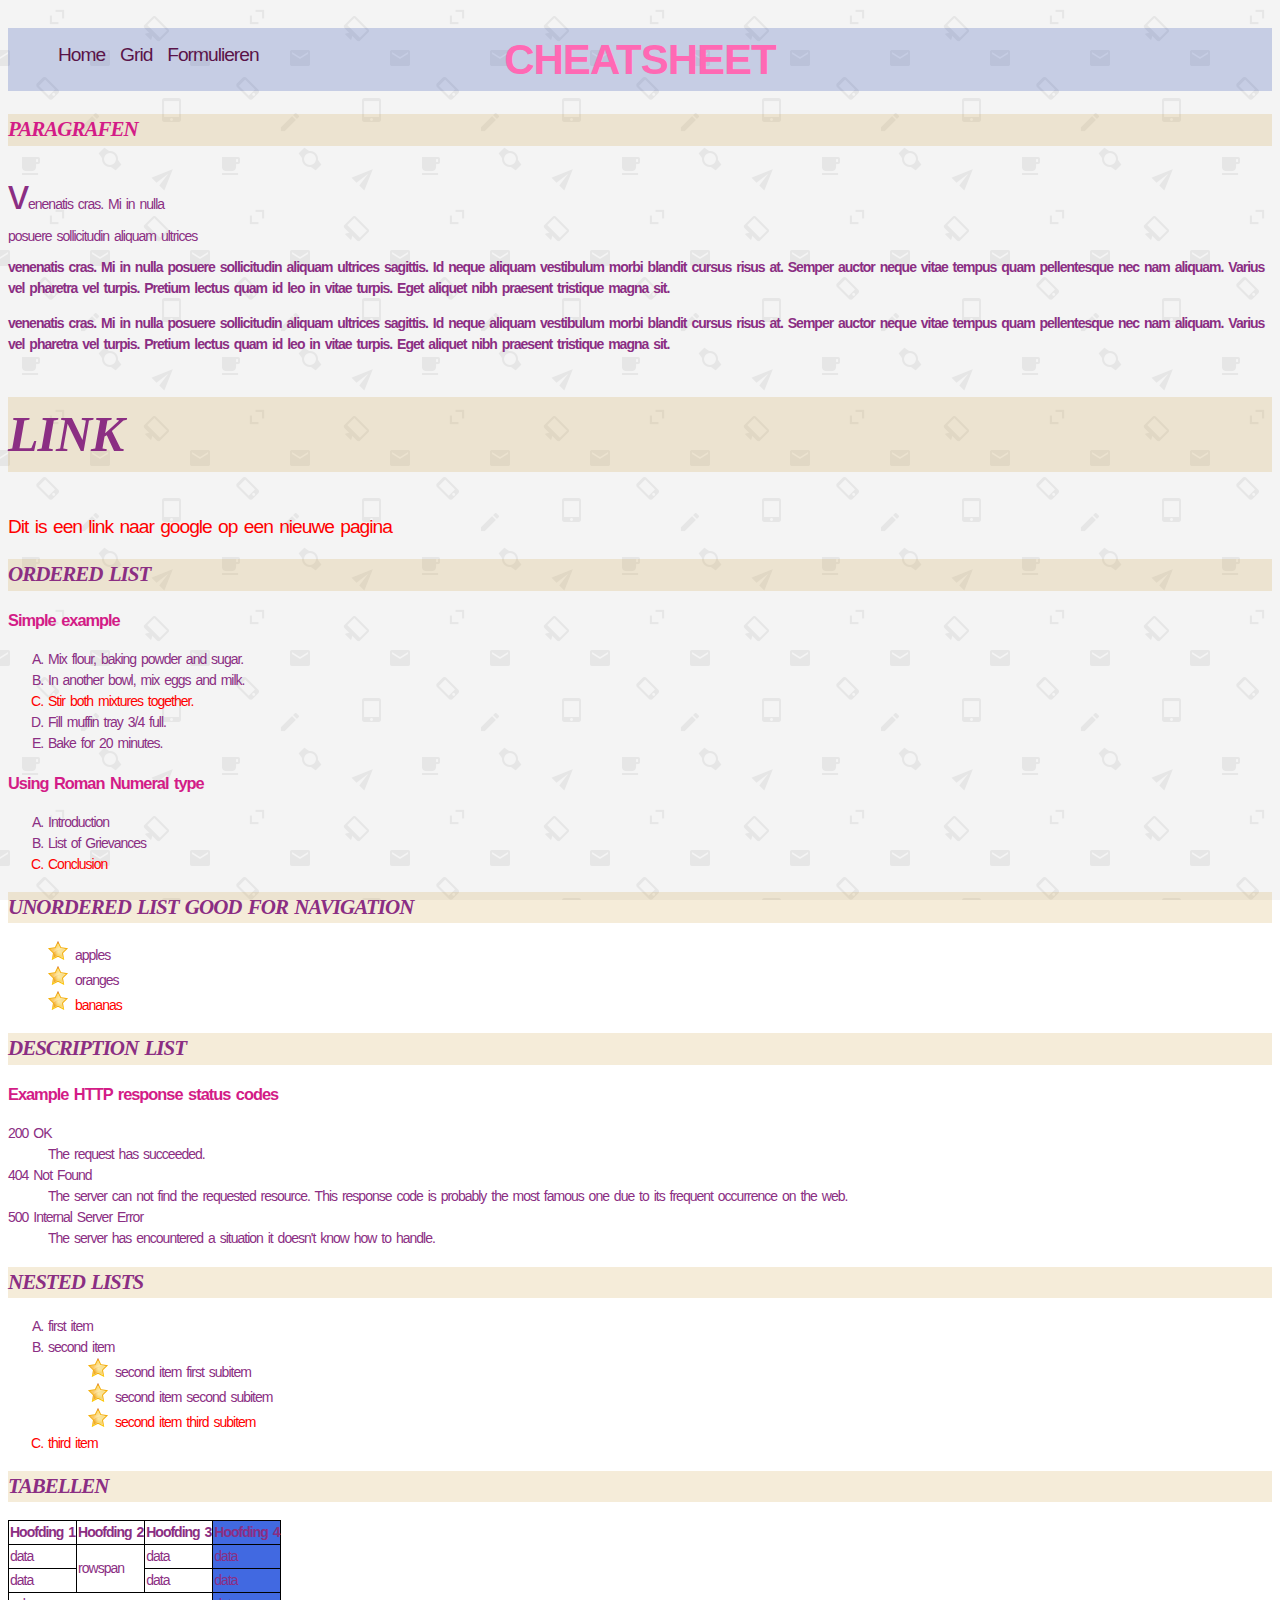
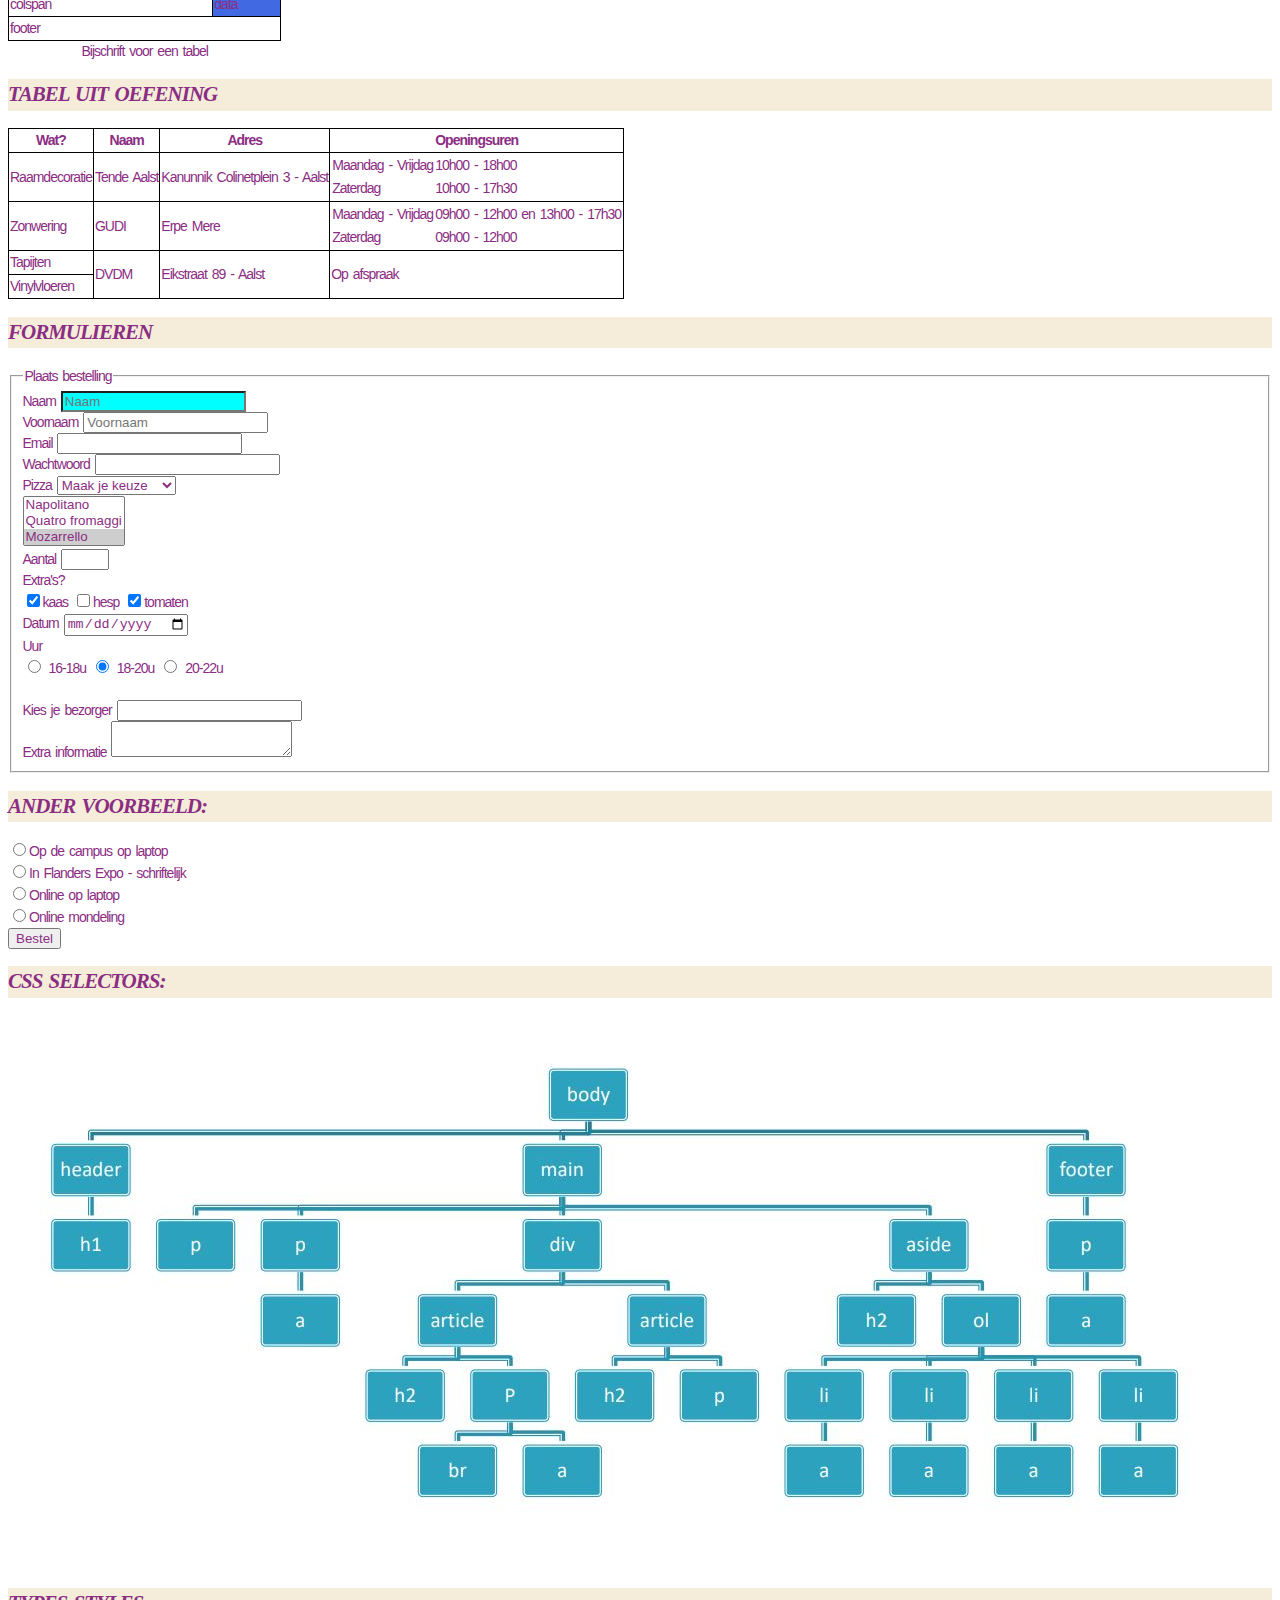
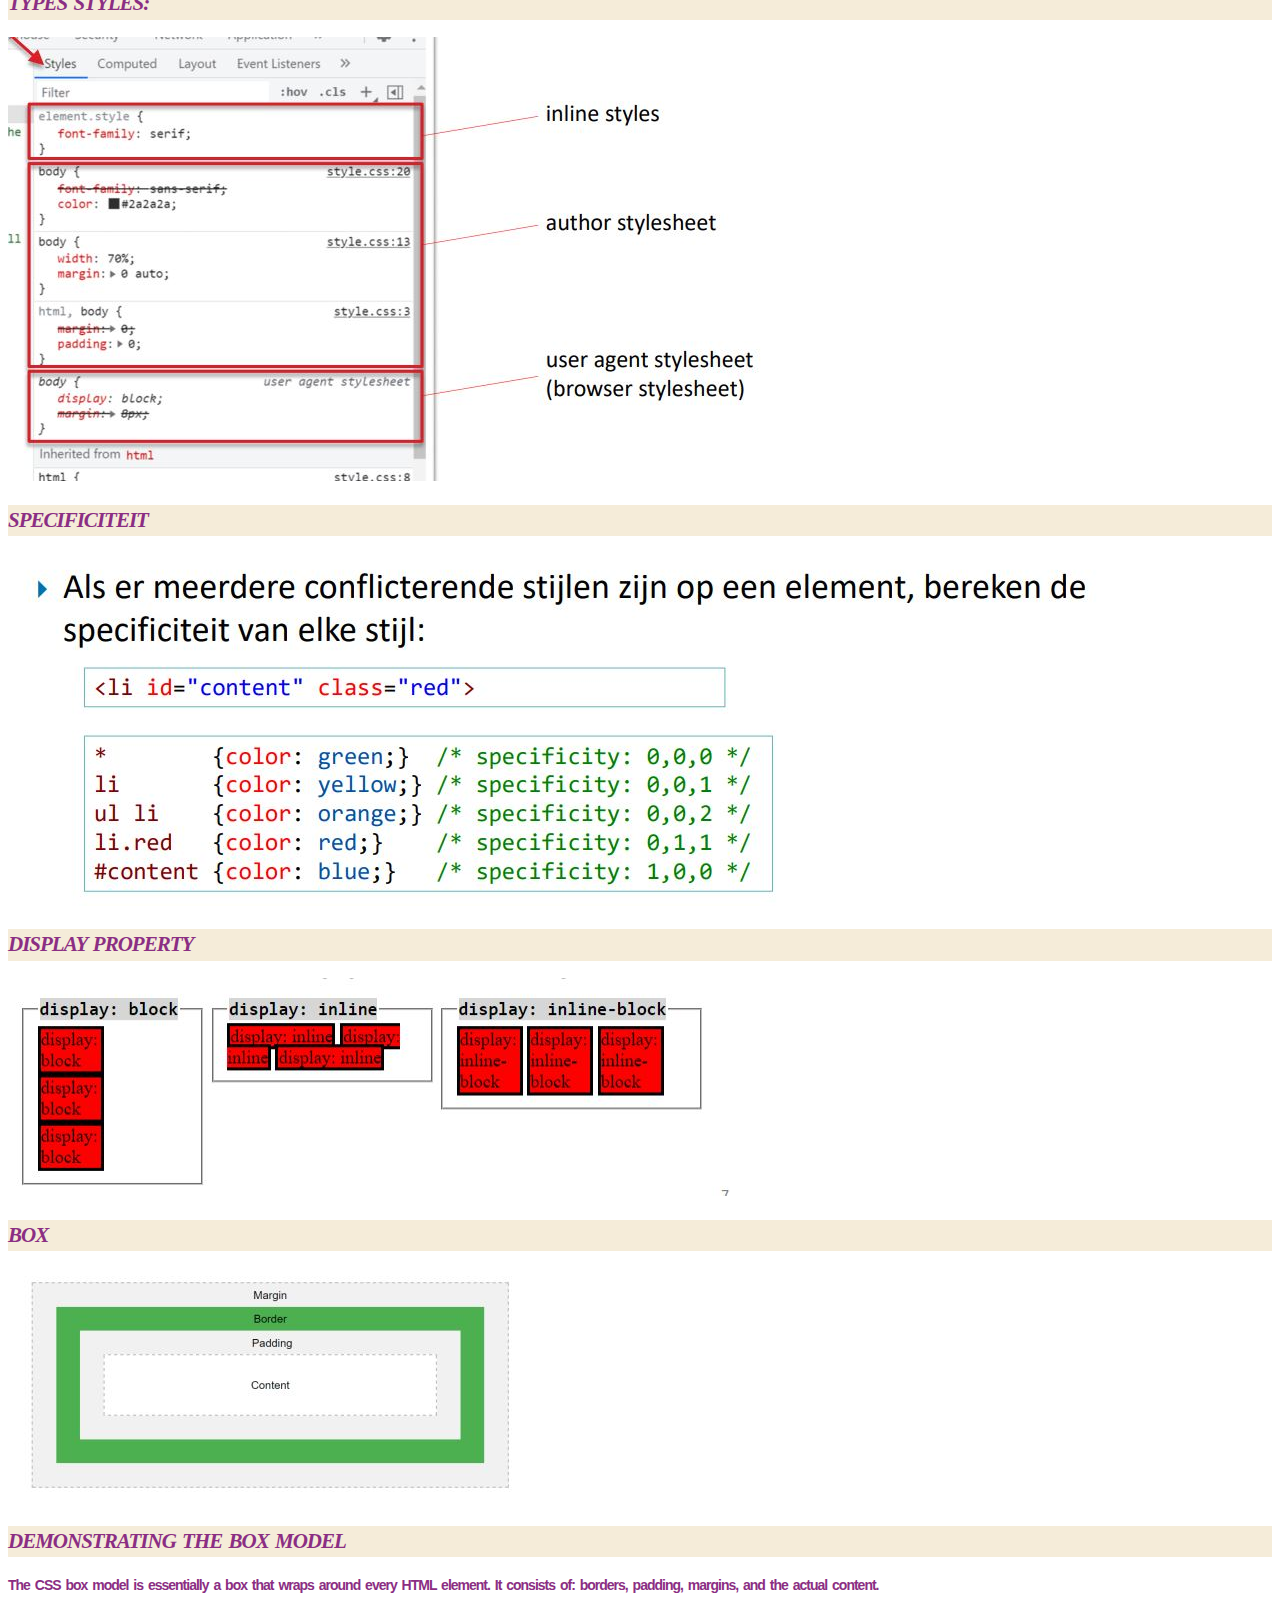
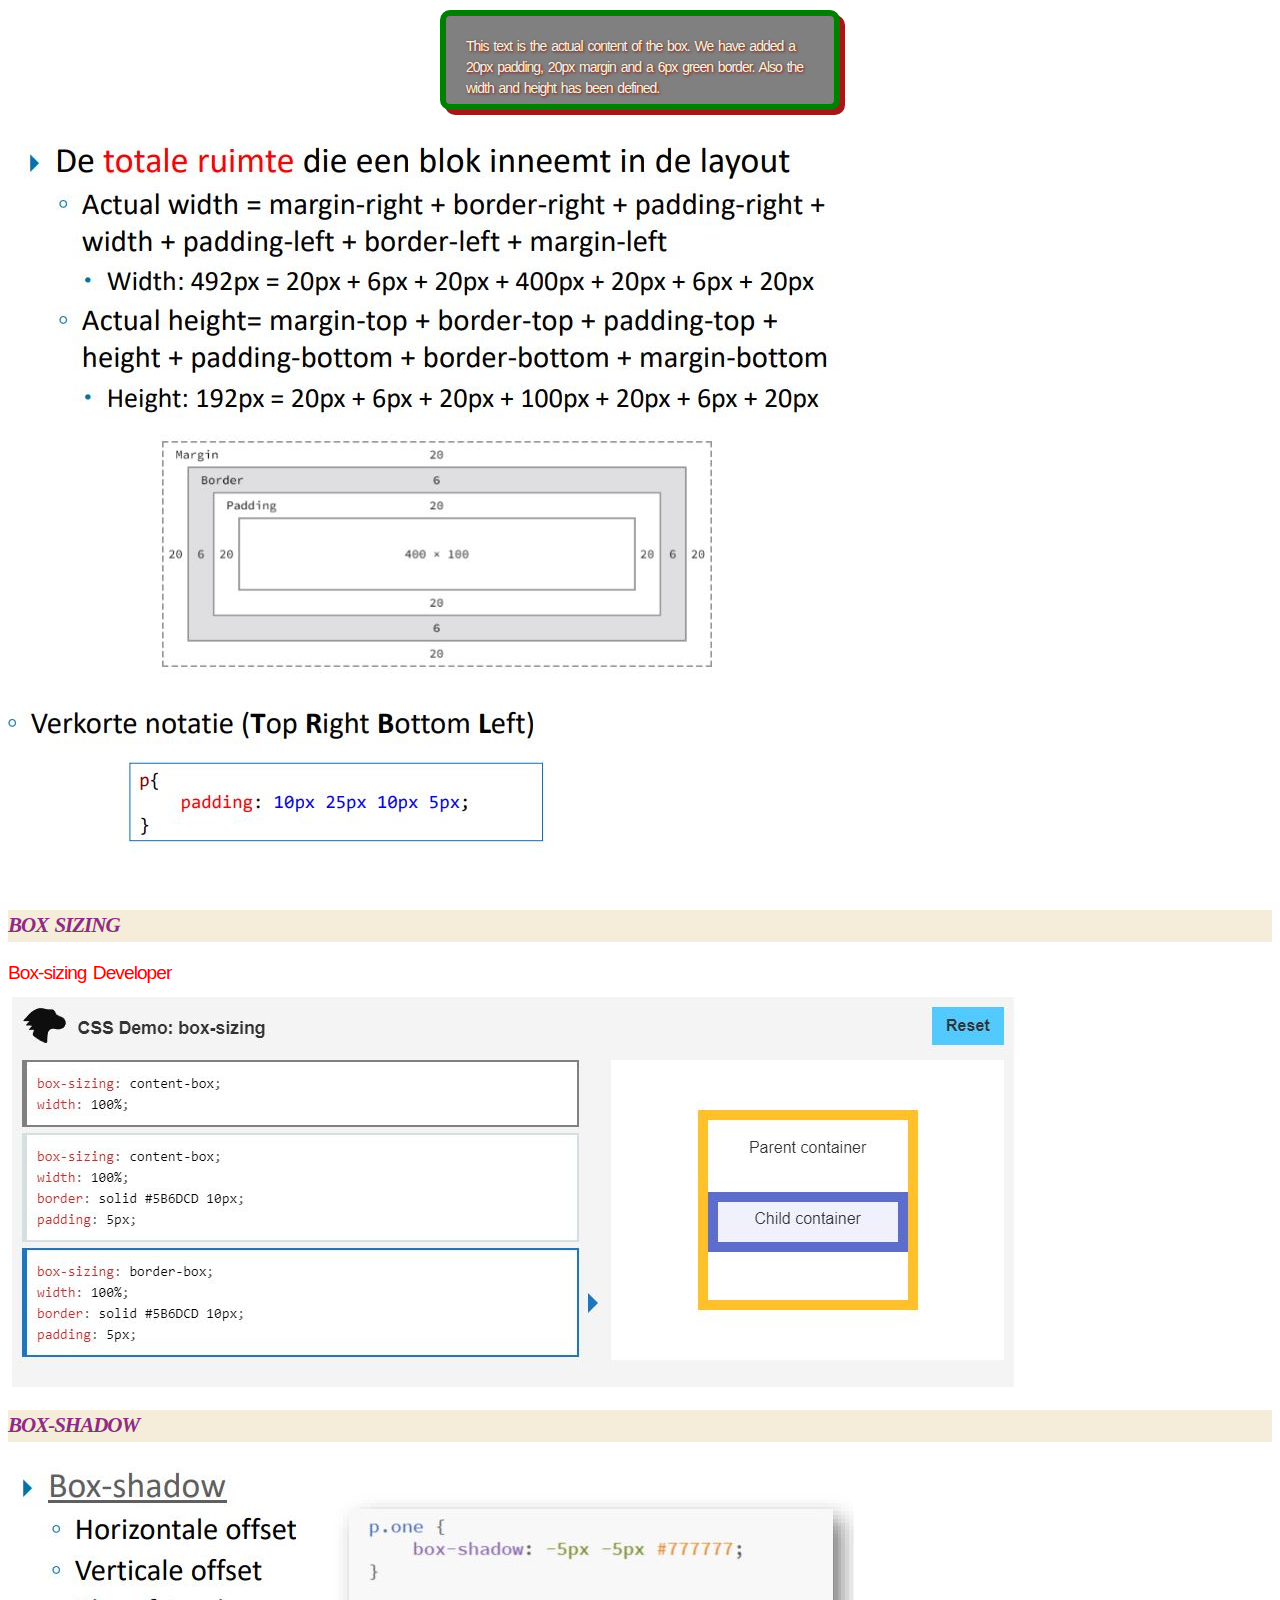
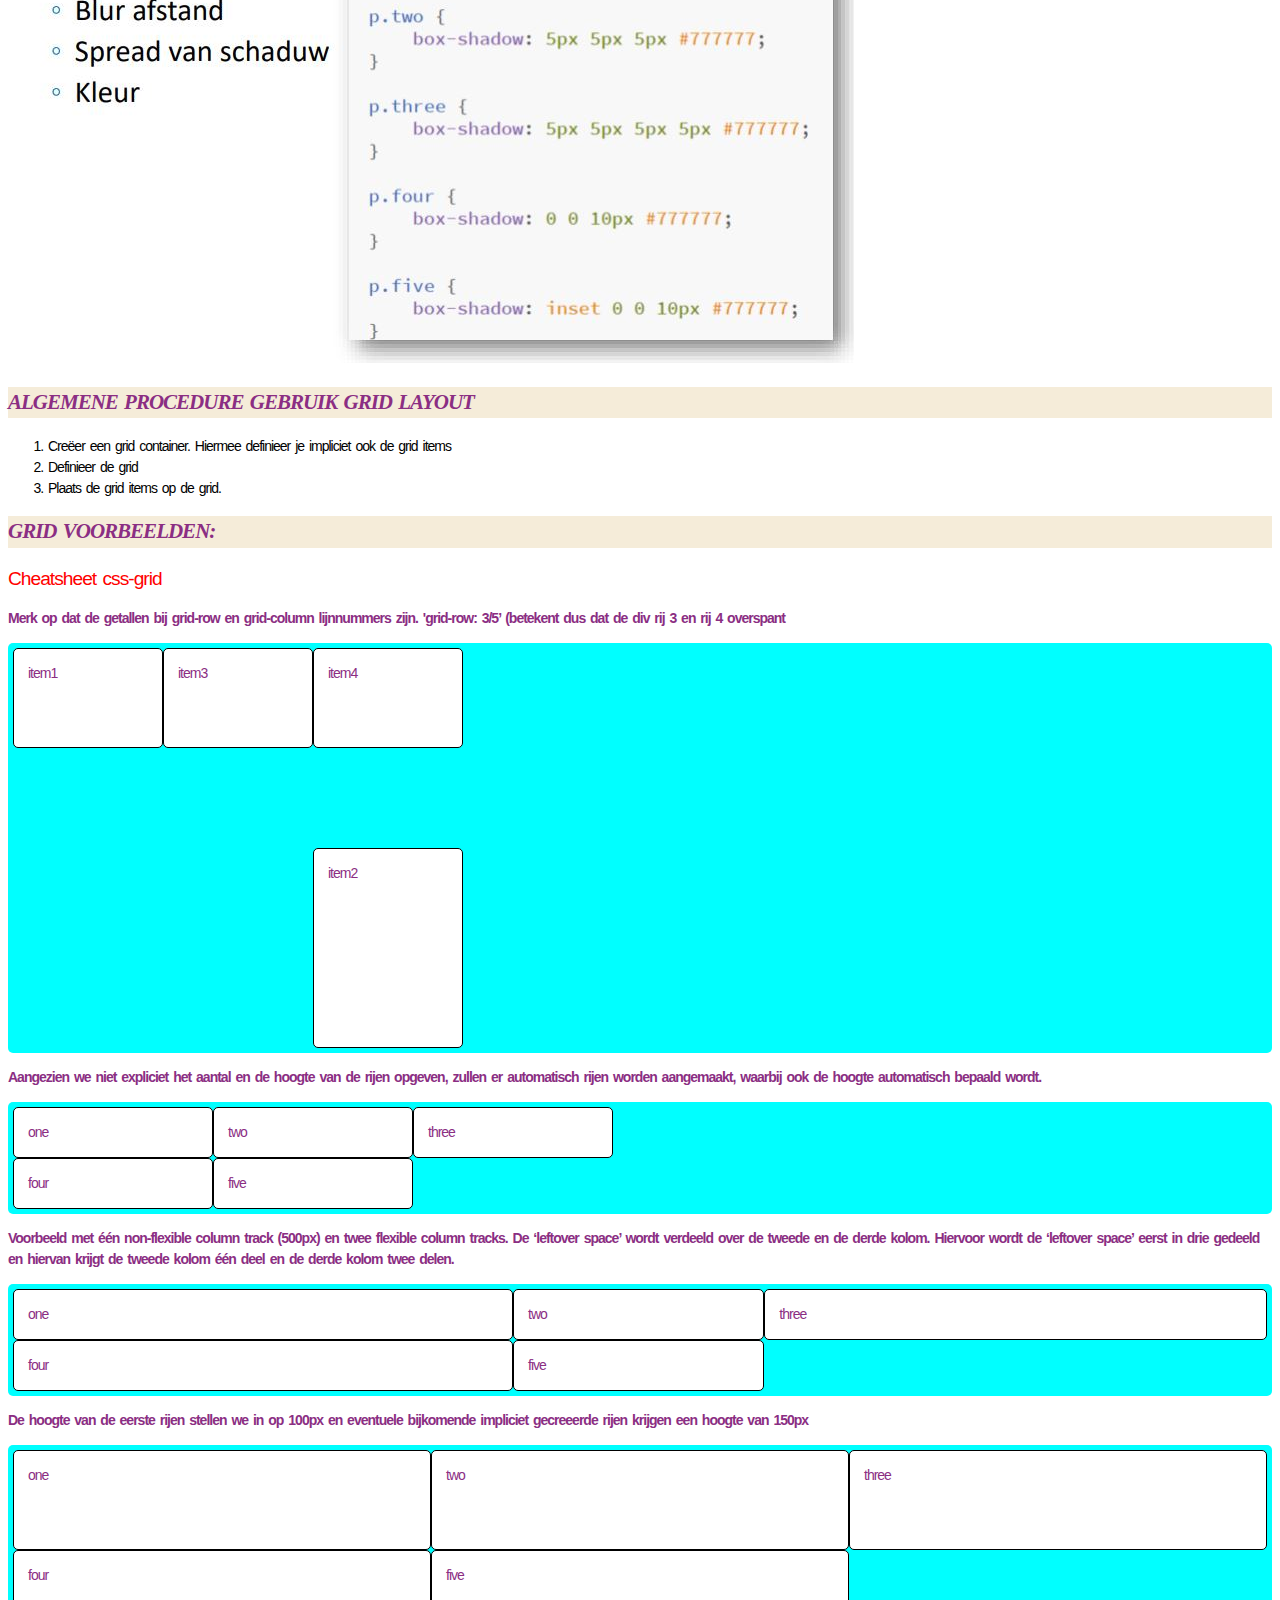
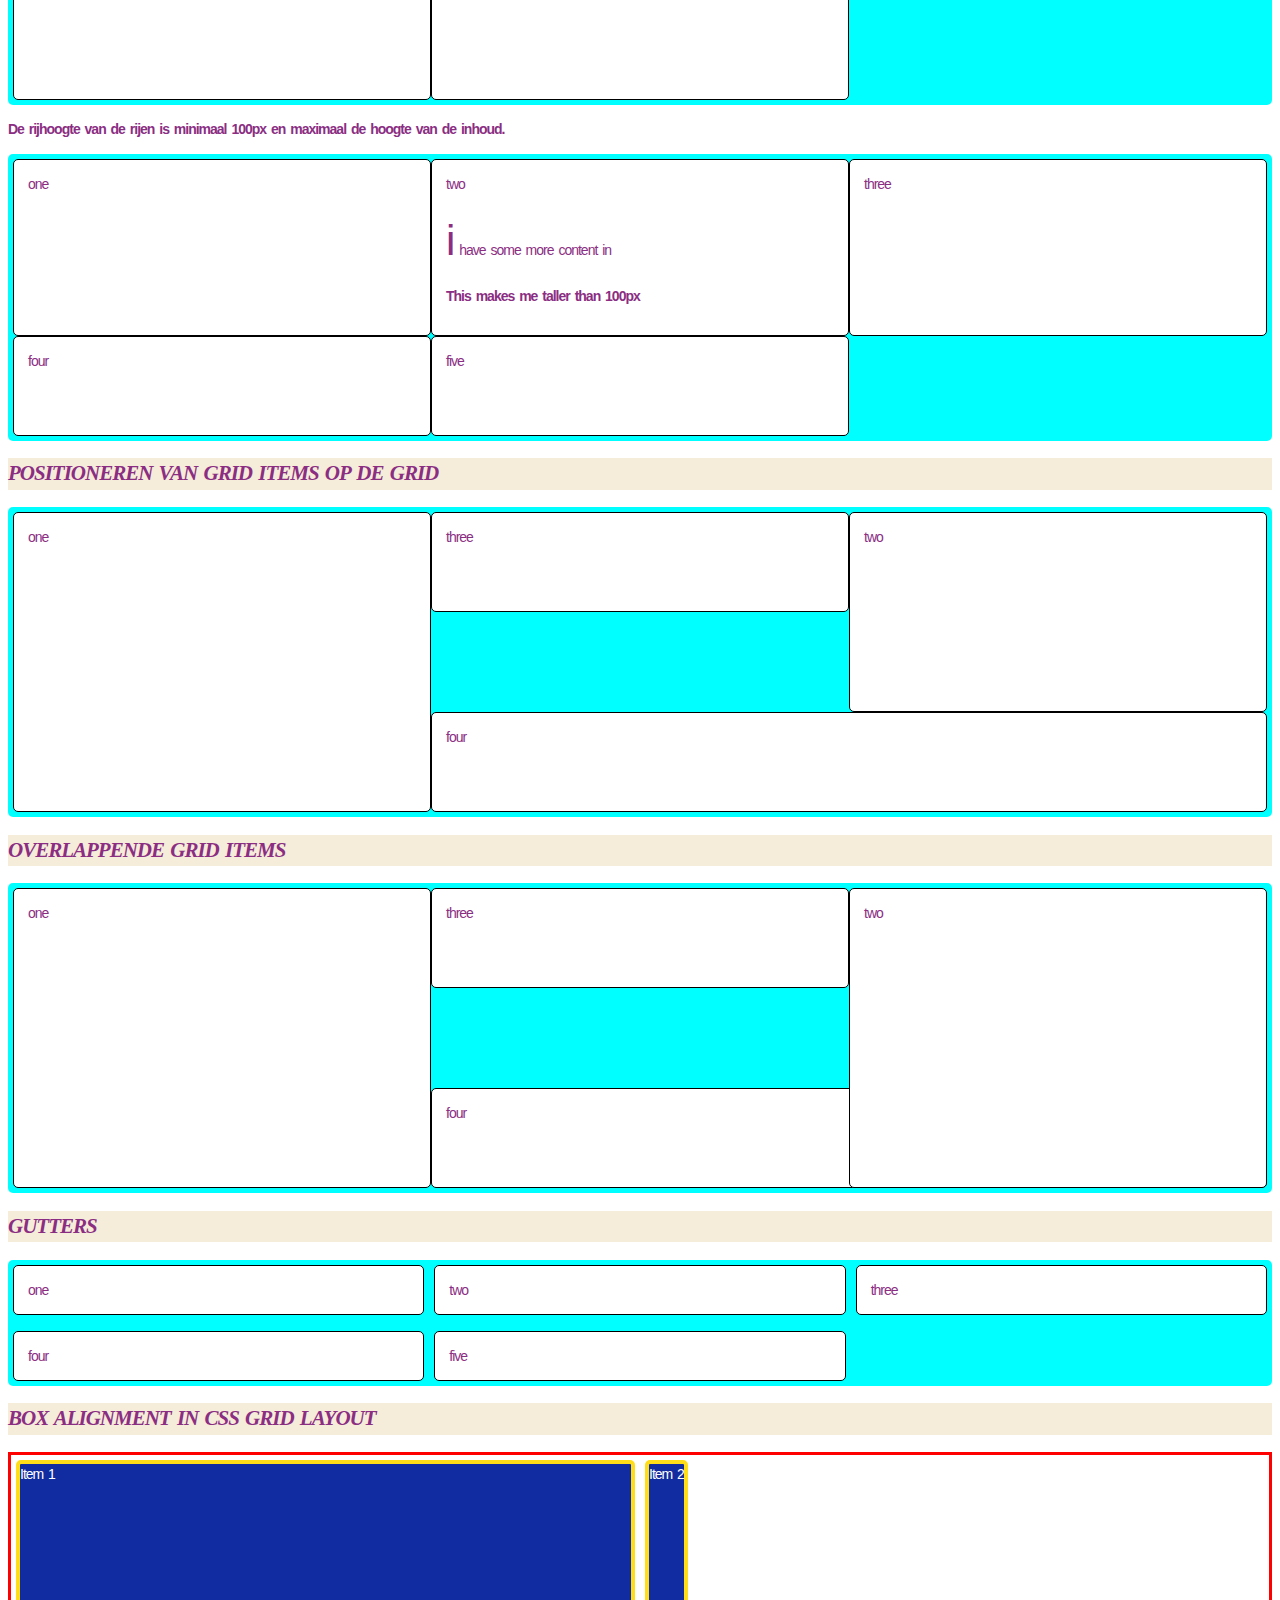
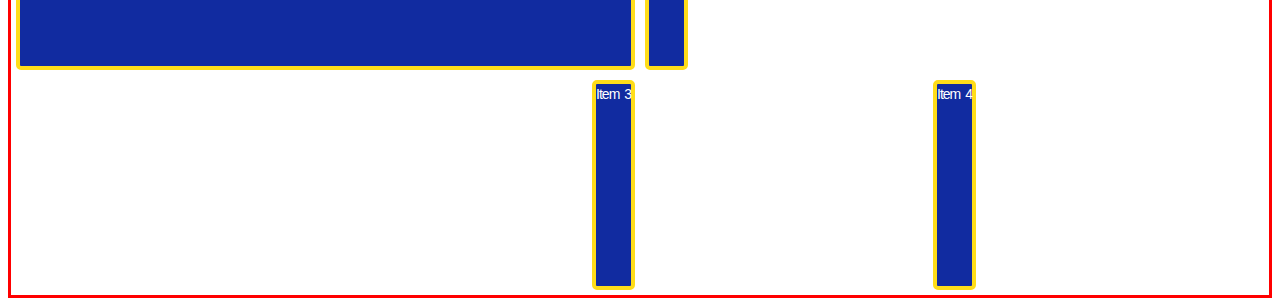
<file: cheatsheet/index.html>
<!DOCTYPE html>
<html lang="nl">
  <head>
    <meta charset="UTF-8" />
    <meta http-equiv="X-UA-Compatible" content="IE=edge" />
    <meta name="viewport" content="width=device-width, initial-scale=1.0" />
    <link rel="stylesheet" href="css/style.css" />
    <title>Cheatsheet</title>
    <style>
      h1 {
        font-size: 6em;
      }
    </style>
  </head>

  <body>
    <!--Inline styles hebben voorrang op andere styles.-->

    <h1 style="color: hotpink">Cheatsheet</h1>
    <nav>
      <ul>
        <li><a href="#">Home</a></li>
        <li><a href="#grid">Grid</a></li>
        <li class="nietzichtbaar">Niet zichtbaar</li>
        <li><a href="#form">Formulieren</a></li>
      </ul>
    </nav>

    <h2 class="classtitel">Paragrafen</h2>

    <p class="overflow">
      venenatis cras. Mi in nulla posuere sollicitudin aliquam ultrices
      sagittis. Id neque aliquam vestibulum morbi blandit cursus risus at.
      Semper auctor neque vitae tempus quam pellentesque nec nam aliquam. Varius
      vel pharetra vel turpis. Pretium lectus quam id leo in vitae turpis. Eget
      aliquet nibh praesent tristique magna sit.
    </p>
    <p>
      venenatis cras. Mi in nulla posuere sollicitudin aliquam ultrices
      sagittis. Id neque aliquam vestibulum morbi blandit cursus risus at.
      Semper auctor neque vitae tempus quam pellentesque nec nam aliquam. Varius
      vel pharetra vel turpis. Pretium lectus quam id leo in vitae turpis. Eget
      aliquet nibh praesent tristique magna sit.
    </p>

    <p>
      venenatis cras. Mi in nulla posuere sollicitudin aliquam ultrices
      sagittis. Id neque aliquam vestibulum morbi blandit cursus risus at.
      Semper auctor neque vitae tempus quam pellentesque nec nam aliquam. Varius
      vel pharetra vel turpis. Pretium lectus quam id leo in vitae turpis. Eget
      aliquet nibh praesent tristique magna sit.
    </p>

    <h2>Link</h2>
    <a href="http://google.be" target="_blank"
      >Dit is een link naar google op een nieuwe pagina</a
    >

    <h2>Ordered List</h2>
    <h3>Simple example</h3>
    <ol>
      <li>Mix flour, baking powder and sugar.</li>
      <li>In another bowl, mix eggs and milk.</li>
      <li>Stir both mixtures together.</li>
      <li>Fill muffin tray 3/4 full.</li>
      <li>Bake for 20 minutes.</li>
    </ol>

    <h3>Using Roman Numeral type</h3>
    <ol type="i">
      <li>Introduction</li>
      <li>List of Grievances</li>
      <li>Conclusion</li>
    </ol>

    <h2>Unordered List good for Navigation</h2>
    <ul>
      <li>apples</li>
      <li>oranges</li>
      <li>bananas</li>
    </ul>

    <h2>Description List</h2>
    <h3>Example HTTP response status codes</h3>
    <dl>
      <dt>200 OK</dt>
      <dd>The request has succeeded.</dd>
      <dt>404 Not Found</dt>
      <dd>
        The server can not find the requested resource. This response code is
        probably the most famous one due to its frequent occurrence on the web.
      </dd>
      <dt>500 Internal Server Error</dt>
      <dd>
        The server has encountered a situation it doesn't know how to handle.
      </dd>
    </dl>

    <h2>Nested lists</h2>
    <ol>
      <li>first item</li>
      <li>
        second item
        <!-- closing </li> tag not here! -->
        <ul>
          <li>second item first subitem</li>
          <li>second item second subitem</li>
          <li>second item third subitem</li>
        </ul>
      </li>
      <!-- Here's the closing </li> tag -->
      <li>third item</li>
    </ol>

    <h2>Tabellen</h2>
    <table>
      <caption>
        Bijschrift voor een tabel
      </caption>
      <!--kolommen uit de tabel specifiëren, zodat alle cellen binnen deze kolommen dezelfde opmaak kunnen krijgen. -->
      <colgroup>
        <col span="3" />
        <col class="last" />
      </colgroup>
      <!-- head van de tabel-->
      <thead>
        <!--Rijen-->
        <tr>
          <!--kolommen-->
          <!--Accesibility tabellen scope -->
          <th scope="col">Hoofding 1</th>
          <th>Hoofding 2</th>
          <th>Hoofding 3</th>
          <th>Hoofding 4</th>
        </tr>
      </thead>
      <!-- body van de tabel-->
      <tbody>
        <tr>
          <td>data</td>
          <!--rowspan cel verspreiden over meer dan 1 kolom-->
          <td rowspan="2">rowspan</td>
          <td>data</td>
          <td>data</td>
        </tr>

        <tr>
          <td>data</td>
          <td>data</td>
          <td>data</td>
        </tr>

        <tr>
          <!--colspan cel verspreiden over meer dan 1 kolom-->

          <td colspan="3">colspan</td>
          <td>data</td>
        </tr>
      </tbody>
      <!-- footer van de tabel-->
      <tfoot>
        <tr>
          <td colspan="4">footer</td>
        </tr>
      </tfoot>
    </table>

    <h2>Tabel uit oefening</h2>
    <table>
      <thead>
        <tr>
          <th>Wat?</th>
          <th>Naam</th>
          <th>Adres</th>
          <th>Openingsuren</th>
        </tr>
      </thead>
      <tbody>
        <tr>
          <td>Raamdecoratie</td>
          <td>Tende Aalst</td>
          <td>Kanunnik Colinetplein 3 - Aalst</td>
          <td>
            <table class="noborder">
              <tbody>
                <tr>
                  <td>Maandag - Vrijdag</td>
                  <td>10h00 - 18h00</td>
                </tr>
                <tr>
                  <td>Zaterdag</td>
                  <td>10h00 - 17h30</td>
                </tr>
              </tbody>
            </table>
          </td>
        </tr>
        <tr>
          <td>Zonwering</td>
          <td>GUDI</td>
          <td>Erpe Mere</td>
          <td>
            <table class="noborder">
              <tbody>
                <tr>
                  <td>Maandag - Vrijdag</td>
                  <td>09h00 - 12h00 en 13h00 - 17h30</td>
                </tr>
                <tr>
                  <td>Zaterdag</td>
                  <td>09h00 - 12h00</td>
                </tr>
              </tbody>
            </table>
          </td>
        </tr>
        <tr>
          <td>Tapijten</td>
          <td rowspan="2">DVDM</td>
          <td rowspan="2">Eikstraat 89 - Aalst</td>
          <td rowspan="2">Op afspraak</td>
        </tr>
        <tr>
          <td>Vinylvloeren</td>
        </tr>
      </tbody>
    </table>

    <h2 id="form">Formulieren</h2>
    <!--Method post= via http request secure data ,Method get = via url non secure data-->
    <!--autocomplete: bepaalt of autocomplete voor alle velden van het formulier aan of af staat. Dit is ook een attribuut voor decontrols afzonderlijk.
    Mogelijke waarden zijn: on en off novalidate: specificeert dat de data niet gevalideerd moet worden wanneer het formulier gesubmit wordt. In dat geval schrijven we gewoon novalidate (zonder waarde voor het attribuut)-->

    <form action="/order" method="post" autocomplete="on">
      <fieldset>
        <!--Structuur brengen in verschillende delen van het formulier-->

        <legend>Plaats bestelling</legend>

        <div>
          <label for="naam">Naam</label>
          <input
            type="text"
            name="naam"
            id="naam"
            placeholder="Naam"
            required
          />
        </div>
        <div>
          <label for="voornaam">Voornaam</label>
          <input
            type="text"
            name="voornaam"
            id="voornaam"
            placeholder="Voornaam"
            required
          />
        </div>

        <div>
          <label for="email">Email</label>
          <input type="email" name="email" id="email" />
        </div>

        <div>
          <label for="wachtwoord">Wachtwoord</label>
          <input type="password" name="wachtwoord" id="wachtwoord" required />
        </div>

        <div>
          <label for="pizza">Pizza</label>
          <select name="pizza" id="pizza" required>
            <option value="" selected>Maak je keuze</option>
            <option value="4fromaggi">Quatro fromaggi</option>
            <option value="mozzarello">Mozarello</option>
            <option value="speciale">Speciale</option>
            <option value="bolognese">Bolognese</option>
          </select>
        </div>

        <div>
          <!--multiple attribuut om meerdere keuzes toe te laten,size attribuut om meerdere opties te tonenAttribuut selected om default keuze aan te duiden-->
          <select name="pizza2" size="3" id="pizza2" multiple>
            <option value="napolitano">Napolitano</option>
            <option value="4fromage">Quatro fromaggi</option>
            <!--Attribuut selected om default keuze aan te duiden-->

            <option value="napolitano" selected>Mozarrello</option>
          </select>
        </div>

        <div>
          <label for="aantal">Aantal</label>
          <input
            type="number"
            name="aantal"
            id="aantal"
            min="1"
            max="5"
            required
          />
        </div>

        <div>
          <div class="description">Extra's?</div>
          <!-- value mag ingevuld zijn. Default is “on”.-->
          <input
            type="checkbox"
            id="kaas"
            name="extras"
            value="kaas"
            checked
          /><label for="kaas">kaas</label>
          <input type="checkbox" name="extras" id="hesp" value="hesp" /><label
            for="hesp"
            >hesp</label
          >
          <input
            type="checkbox"
            name="extras"
            id="tomaten"
            value="tomaten"
            checked
          /><label for="tomaten">tomaten</label>
        </div>
        <div>
          <label for="datum">Datum</label>
          <input type="date" name="datum" id="datum" required />
        </div>
        <div>
          <div class="description">Uur</div>
          <!--value moet ingevuld zijn: deze waarde zal verstuurd worden-->

          <input
            type="radio"
            name="levering"
            id="lev16"
            value="1618"
            required
          />
          <label for="lev16">16-18u</label>

          <input
            type="radio"
            name="levering"
            id="lev18"
            value="1820"
            checked
            required
          />
          <label for="lev18">18-20u</label>

          <input
            type="radio"
            name="levering"
            id="lev20"
            value="2022"
            required
          />
          <label for="lev20">20-22u</label>
        </div>

        <br />

        <div>
          <label for="bezorger">Kies je bezorger</label>
          <input list="bezorgers" id="bezorger" name="bezorger" />
          <datalist id="bezorgers">
            <option value="Stefaan Samyn"></option>
            <option value="Karine Samyn"></option>
            <option value="Patrick Lauwaerts"></option>
            <option value="Lotte Vansteenberghe"></option>
            <option value="Stefaan De Cock"></option>
          </datalist>
        </div>

        <div>
          <label for="extra">Extra informatie</label>
          <textarea name="extra" id="extra"></textarea>
        </div>
      </fieldset>

      <div>
        <h2>Ander voorbeeld:</h2>
        <label
          ><input type="radio" name="examen" value="campusLaptop" required />Op
          de campus op laptop</label
        ><br />
        <label
          ><input type="radio" name="examen" value="flandersExpo" />In Flanders
          Expo - schriftelijk</label
        ><br />
        <label
          ><input type="radio" name="examen" value="onLine" />Online op
          laptop</label
        ><br />
        <label
          ><input type="radio" name="examen" value="mondeling" />Online
          mondeling</label
        >
      </div>
      <input type="submit" value="Bestel" />
    </form>
    <h2>CSS selectors:</h2>
    <img src="images/selector.jpg" alt="selector" />
    <h2>Types styles:</h2>
    <img src="images/inlineauthoruseragent.jpg" alt="inlineauthoruseragent" />
    <h2>Specificiteit</h2>
    <img src="images/specificiteit.jpg" alt="specificiteit" />

    <h2>Display Property</h2>
    <img src="images/display.jpg" alt="display" />

    <h2>Box</h2>
    <img src="images/box.jpg" alt="box" />

    <h2>Demonstrating the Box Model</h2>
    <p>
      The CSS box model is essentially a box that wraps around every HTML
      element. It consists of: borders, padding, margins, and the actual
      content.
    </p>
    <div id="box">
      This text is the actual content of the box. We have added a 20px padding,
      20px margin and a 6px green border. Also the width and height has been
      defined.
    </div>

    <img src="images/totaleruimte.jpg" alt="totaleruimte" /> <br />
    <img src="images/verkortenotatie.jpg" alt="verkortenotatie" />

    <h2>Box Sizing</h2>
    <a
      href="https://developer.mozilla.org/en-US/docs/Web/CSS/box-sizing"
      target="_blank"
      >Box-sizing Developer</a
    >
    <div><img src="images/boxsizing.jpg" alt="boxsizing" /></div>

    <h2>Box-shadow</h2>
    <img src="images/boxshadow.jpg" alt="boxshadow" />

    <h2>Algemene procedure gebruik Grid Layout</h2>
    <ol class="grid-procedure">
      <li>
        Creëer een grid container. Hiermee definieer je impliciet ook de grid
        items
      </li>
      <li>Definieer de grid</li>
      <li>Plaats de grid items op de grid.</li>
    </ol>

    <h2 id="grid">Grid voorbeelden:</h2>
    <a href="docs/cheat-sheet-css-grid.pdf" target="_blank"
      >Cheatsheet css-grid
    </a>

    <p>
      Merk op dat de getallen bij grid-row en grid-column lijnnummers zijn.
      'grid-row: 3/5’ (betekent dus dat de div rij 3 en rij 4 overspant
    </p>

    <div class="grid-container">
      <div>item1</div>
      <div>item2</div>
      <div>item3</div>
      <div>item4</div>
    </div>

    <p>
      Aangezien we niet expliciet het aantal en de hoogte van de rijen opgeven,
      zullen er automatisch rijen worden aangemaakt, waarbij ook de hoogte
      automatisch bepaald wordt.
    </p>
    <div class="grid-container2">
      <div>one</div>
      <div>two</div>
      <div>three</div>
      <div>four</div>
      <div>five</div>
    </div>

    <p>
      Voorbeeld met één non-flexible column track (500px) en twee flexible
      column tracks. De ‘leftover space’ wordt verdeeld over de tweede en de
      derde kolom. Hiervoor wordt de ‘leftover space’ eerst in drie gedeeld en
      hiervan krijgt de tweede kolom één deel en de derde kolom twee delen.
    </p>

    <div class="grid-container3">
      <div>one</div>
      <div>two</div>
      <div>three</div>
      <div>four</div>
      <div>five</div>
    </div>
    <p>
      De hoogte van de eerste rijen stellen we in op 100px en eventuele
      bijkomende impliciet gecreeerde rijen krijgen een hoogte van 150px
    </p>
    <div class="grid-container4">
      <div>one</div>
      <div>two</div>
      <div>three</div>
      <div>four</div>
      <div>five</div>
    </div>

    <p>
      De rijhoogte van de rijen is minimaal 100px en maximaal de hoogte van de
      inhoud.
    </p>
    <div class="grid-container5">
      <div>one</div>
      <div>
        two
        <p>i have some more content in</p>
        <p>This makes me taller than 100px</p>
      </div>

      <div>three</div>
      <div>four</div>
      <div>five</div>
    </div>

    <h2>positioneren van grid items op de grid</h2>

    <div class="grid-container6">
      <div class="box1">one</div>
      <div class="box2">two</div>
      <div class="box3">three</div>
      <div class="box4">four</div>
    </div>

    <h2>Overlappende grid items</h2>

    <div class="grid-container6">
      <div class="box5">one</div>
      <div class="box6">two</div>
      <div class="box7">three</div>
      <div class="box8">four</div>
    </div>

    <h2>Gutters</h2>
    <div class="grid-container7">
      <div>one</div>
      <div>two</div>
      <div>three</div>
      <div>four</div>
      <div>five</div>
    </div>

    <h2>Box alignment in CSS Grid Layout</h2>
    <div class="wrapper">
      <div class="item1">Item 1</div>
      <div class="item2">Item 2</div>
      <div class="item3">Item 3</div>
      <div class="item4">Item 4</div>
    </div>
  </body>
</html>
</file>
<file: cheatsheet/css/style.css>
/*Regels zijn van toepassing op elk element
in de pagina. */
* {
  color: rgb(139, 46, 131);
  box-sizing: border-box;
}

body {
  font-family: Arial, Helvetica, sans-serif;
  background-image: url(../images/background.png);
  background-attachment: fixed; /* ◦ Een afbeelding schuift standaard mee met de rest van de pagina, maar je kan hem
  ook vastzetten*/
  font-size: 14px;
  line-height: 1.2; /* Best practice: 1.5 => line-height = 1.5 * font-size */

  /* vergroot de afstand tussen letters */
  letter-spacing: 0.7em;
  /* verkleint de afstand tussen letters */
  letter-spacing: -1px;
  /* vergroot de afstand tussen woorden */
  word-spacing: 2px;
  /* verandert de regelhoogte. Bij voorkeur een unitless getal: dan wordt de
huidige fontsize hiermee vermenigvuldigd. */
  line-height: 1.5;
  /* tekst uitlijnen (left, right, justify (=uitvullen), center, match-parent*/
  /* eerste regel van tekst laten inspringen (ook negatieve waarde toegelaten) */
  /*text-indent: 2em;*/
}

nav {
  margin-top: -80px;
  margin-bottom: 50px;
  width: 350px;
  height: 25px;
  margin-left: 10px;
}
nav li {
  display: inline;
  margin-right: 10px;
  font-size: 20px;
}

nav .nietzichtbaar {
  display: none;
}

nav a {
  color: rgb(90, 20, 73);
}
nav a:hover {
  color: rgb(89, 64, 201);
}

/* div 2 bewerken */
h2:nth-of-type(2) {
  font-size: 50px;
}

#box {
  background-color: gray;
  /* border: 6px solid green*/
  border-color: green;
  border-style: solid;
  border-width: 6px;
  color: beige;
  padding: 20px;
  /* box centreren: */
  /* hier is de top en de bottem = 0 , de left en de right = auto*/
  margin: 0 auto;
  /*margin-left: auto;
 margin-right: auto; */
  height: 100px;
  width: 400px;
  border-radius: 10px;
  box-shadow: 5px 5px #a31818;
  margin-bottom: 20px;
  text-shadow: 1px 1px 3px #8a0b0b;
  cursor: wait;
}
h1 {
  background-color: rgba(17, 52, 167, 0.2);
  font-family: Impact, Haettenschweiler, "Arial Narrow Bold", sans-serif;
  font-size: 3em !important; /*42px = 3*14px(van body) -- De prioriteit van een declaration kan verhoogd worden door er
  !important achter te plaatsen.*/
  font-weight: bold;
  text-transform: uppercase;
  text-align: center;
  color: red;
}

h2 {
  background-color: rgba(206, 161, 65, 0.2);
  font-family: Georgia, "Times New Roman", Times, serif;
  font-style: italic;
  text-transform: uppercase;
}

table {
  border-collapse: collapse;

  font-size: 14px;
}

table,
th,
td {
  border: 1px solid black;
}

/*bijschrijft van een table wijzigen*/
caption {
  caption-side: bottom;
}

.last {
  background-color: royalblue;
}

.noborder,
.noborder td {
  border: 0px;
}

ol {
  list-style-type: upper-alpha;
}

ul {
  list-style-image: url("../images/star.png");
  list-style-position: inside;
}

h3,
.classtitel {
  color: rgb(211, 28, 135);
}

div #naam {
  background: aqua;
}

/* we verwijderen de onderstreping
bij alle links */
a {
  text-decoration: none;
  color: red;
  font-size: 1.2rem;
}
/* en als er gehoverd wordt over een
  link dan onderstrepen we de link */
a:hover {
  text-decoration: underline;
}

.overflow {
  max-width: 200px;
  max-height: 80px;
  overflow: scroll;
}

/* paragrafen die onmiddellijk na een h1 komen */
h1 + p {
  font-weight: bold;
}
/* alle paragrafen na een paragraaf */
p ~ p {
  font-weight: bold;
}

/*eerste article h2 in rood, 3de li in rood*/

article:first-child h2,
li:nth-child(3) {
  color: red;
}

p:first-of-type::first-letter {
  font-size: 3em;
}

/* CSS Grid Layout */
.grid-container {
  display: grid;
  grid-template-columns: 150px 150px 150px;
  grid-template-rows: 100px 100px 100px 100px;
}
.grid-container {
  background-color: cyan;
  border-radius: 5px;
  padding: 5px;
}

/* grid items positioneren*/
/* Merk op dat de getallen bij grid-row en grid-column lijnnummers zijn. 'grid-row: 3/5’ (betekent dus dat de div rij 3 en rij 4 overspant */
.grid-container div:nth-of-type(2) {
  grid-row: 3/5;
  grid-column: 3;
}

.grid-container div {
  border: 1px solid black;
  background-color: white;
  border-radius: 5px;
  padding: 1em;
}

.grid-procedure li {
  list-style-type: decimal;
  color: black;
}

/*Aangezien we niet expliciet het aantal en de hoogte van de rijen opgeven, zullen er automatisch rijen worden aangemaakt, waarbij ook de hoogte automatisch bepaald wordt. */

.grid-container2 {
  background-color: cyan;
  border-radius: 5px;
  padding: 5px;
}
.grid-container2 div {
  border: 1px solid black;
  background-color: white;
  border-radius: 5px;
  padding: 1em;
}
.grid-container2 {
  display: grid;
  grid-template-columns: 200px 200px 200px;
}
/* Voorbeeld met één non-flexible column track (500px) en twee flexible
      column tracks. De ‘leftover space’ wordt verdeeld over de tweede en de
      derde kolom. Hiervoor wordt de ‘leftover space’ eerst in drie gedeeld en
      hiervan krijgt de tweede kolom één deel en de derde kolom twee delen.*/
.grid-container3 {
  background-color: cyan;
  border-radius: 5px;
  padding: 5px;
}
.grid-container3 div {
  border: 1px solid black;
  background-color: white;
  border-radius: 5px;
  padding: 1em;
}
.grid-container3 {
  display: grid;
  grid-template-columns: 500px 1fr 2fr;
}

/*  De hoogte van de eerste rijen stellen we in op 100px en eventuele
      bijkomende impliciet gecreeerde rijen krijgen een hoogte van 150px*/

.grid-container4 {
  background-color: cyan;
  border-radius: 5px;
  padding: 5px;
}
.grid-container4 div {
  border: 1px solid black;
  background-color: white;
  border-radius: 5px;
  padding: 1em;
}
.grid-container4 {
  display: grid;
  grid-template-columns: repeat(3, 1fr);
  grid-template-rows: 100px;
  grid-auto-rows: 150px;
}
/*De rijhoogte van de rijen is minimaal 100px en maximaal de hoogte van de inhoud. */

.grid-container5 {
  background-color: cyan;
  border-radius: 5px;
  padding: 5px;
}
.grid-container5 div {
  border: 1px solid black;
  background-color: white;
  border-radius: 5px;
  padding: 1em;
}
.grid-container5 {
  display: grid;
  grid-template-columns: repeat(3, 1fr);
  grid-auto-rows: minmax(100px, auto);
}

.grid-container6 {
  background-color: cyan;
  border-radius: 5px;
  padding: 5px;
}
.grid-container6 div {
  border: 1px solid black;
  background-color: white;
  border-radius: 5px;
  padding: 1em;
}

/*gutters*/
.grid-container7 {
  background-color: cyan;
  border-radius: 5px;
  padding: 5px;
}
.grid-container7 div {
  border: 1px solid black;
  background-color: white;
  border-radius: 5px;
  padding: 1em;
}
.grid-container7 {
  display: grid;
  grid-template-columns: 1fr 1fr 1fr;
  grid-template-rows: 50px 50px;
  column-gap: 10px;
  row-gap: 1rem;
}
/*Grid Items positioneren op de Grid met
Line Number*/
/*
.box1 {grid-column-start: 1;grid-column-end: 2;grid-row-start: 1;grid-row-end: 4;}
.box2 {grid-column-start: 3;grid-column-end: 4;grid-row-start: 1;grid-row-end: 3;}
.box3 {grid-column-start: 2;grid-column-end: 3;grid-row-start: 1;grid-row-end: 2;}
.box4 {grid-column-start: 2;grid-column-end: 4;grid-row-start: 3;grid-row-end: 4;}

*/

/*
.box1 {grid-column-start: 1;grid-row-start: 1;grid-row-end: 4;}
.box2 {grid-column-start: 3;grid-row-start: 1;grid-row-end: 3;}
.box3 {grid-column-start: 2;grid-row-start: 1;}
.box4 {grid-column-start: 2;grid-column-end: 4;grid-row-start: 3;}

*/

/* De volgorde van de waarden
voor de grid-area property is:
grid-row-start
grid-column-start
grid-row-end
grid-column-end 

.box1 {
  grid-area: 1 / 1 / 4 / 2;
}
.box2 {
  grid-area: 1 / 3 / 3 / 4;
}
.box3 {
  grid-area: 1 / 2 / 2 / 3;
}
.box4 {
  grid-area: 3 / 2 / 4 / 4;
} */

.grid-container6 {
  display: grid;
  grid-template-columns: repeat(3, 1fr);
  grid-template-rows: repeat(3, 100px);
  grid-template-areas:
    "one three two"
    "one . two"
    "one four four";
}

.box1 {
  grid-area: one;
}
.box2 {
  grid-area: two;
}
.box3 {
  grid-area: three;
}
.box4 {
  grid-area: four;
}

/*overlappende grid items*/

.box5 {
  grid-area: 1 / 1 / 4 / 2;
}
.box6 {
  grid-area: 1 / 3 / 3 / 4;
}
.box7 {
  grid-area: 1 / 2 / 2 / 3;
}
.box8 {
  grid-area: 3 / 2 / 4 / 4;
}
.box6 {
  grid-column-start: 3;
  grid-row-start: 1;
  grid-row-end: 4;
  z-index: 1;
}

.wrapper {
  display: grid;
  /* items uitlijnen langs de block axis met align-items
  align-items: start; */
  /*items centreren
met align-items en justify-items
  align-items: center;
  justify-items: center; */

  border: 3px solid red;
  padding: 5px;
  grid-template-columns: repeat(8, 1fr);
  grid-gap: 10px;
  grid-auto-rows: 100px;
  grid-template-areas:
    "a a a a b b b b"
    "a a a a b b b b"
    "c c c c d d d d"
    "c c c c d d d d";
}

.wrapper div {
  color: rgb(255, 255, 255);
  background-color: rgb(17, 43, 160);
  border: 4px solid rgb(255, 221, 25);
  border-radius: 5px;
}

.item1 {
  grid-area: a;
}
.item2 {
  grid-area: b;
}
.item3 {
  grid-area: c;
}
.item4 {
  grid-area: d;
}

/* items uitlijnen langs de block axis met align-self
.item2 {
  align-self: start;
}
.item3 {
  align-self: end;
}
.item4 {
  align-self: center;
}
*/
/*items uitlijnen langs de inline axis
met justify-self*/

.item2 {
  justify-self: start;
}
.item3 {
  justify-self: end;
}
.item4 {
  justify-self: center;
}
</file>
